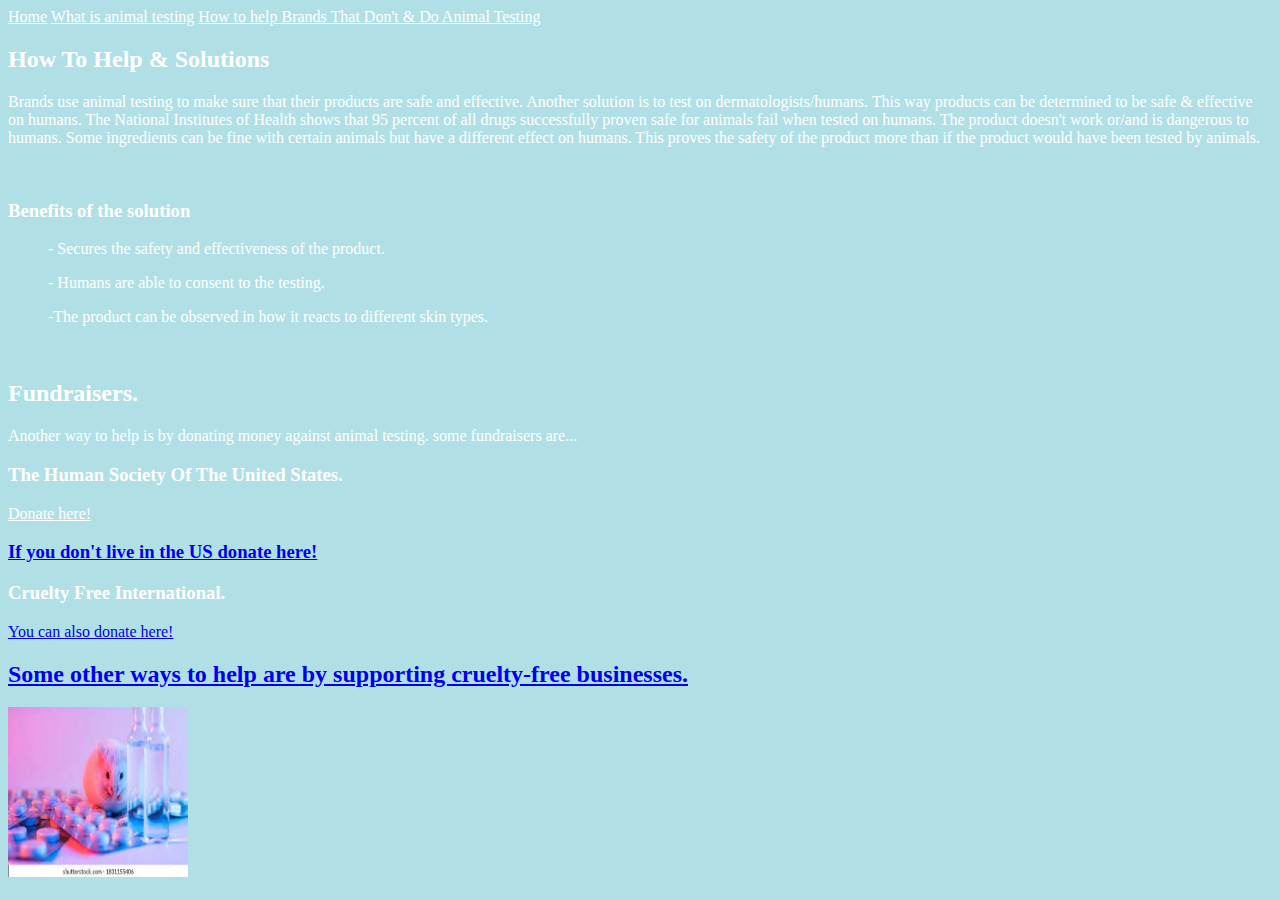
<file: howtohelpandsolutions.html>
<!DOCTYPE html>
<html>

<head>
  
  <meta charset="utf-8">
  <meta name="viewport" content="width=device-width">
  <title>replit</title>
  <link href="style.css" rel="stylesheet" type="text/css" />
</head>


  
<header>
  <nav>
<a style="color:white;" href="#">Home</a>
<a style="color:white;" href="whatisanimaltesting.html">What is animal testing</a>
<a style="color:white;" href="howtohelpandsolutions.html"> How to help </a>
<a style="color:white;" href="brandsthatdontanddoanimaltesting.html"> Brands That Don't & Do Animal Testing</a>
  </nav>
<section> 

  <body style="background-color:powderblue;">
  <h2 style="color:white;"> How To Help & Solutions</h2>
  
 <p style="color:white;"> Brands use animal testing to make sure that their products are safe and effective. Another solution is to test on dermatologists/humans. This way products can be determined to be safe & effective on humans. The National Institutes of Health shows that 95 percent of all drugs successfully proven safe for animals fail when tested on humans. The product doesn't work or/and is dangerous to humans. Some ingredients can be fine with certain animals but have a different effect on humans. This proves the safety of the product more than if the product would have been tested by animals.  </p>  
</section>
<br>
<section> 
  <h3 style="color:white;"> Benefits of the solution</h3>
  <l>
    <ul style="color:white;">
      - Secures the safety and effectiveness of the product. 
    </ul>
    <ul style="color:white;"> 
      - Humans are able to consent to the testing.
    </ul>
    <ul style="color:white;">
     -The product can be observed in how it reacts to different skin types. 
    </ul>
  </l>
</section>
<br>
<section> 
  <h2 style="color:white;"> Fundraisers. </h2>
  <p style="color:white;"> Another way to help is by donating money against animal testing. some fundraisers are...</p>

  <h3 style="color:white;"> The Human Society Of The United States. </h3>
  <p style="color:white;"> 
    <a style="color:white;" href="https://secured.humanesociety.org/page/84818/action/1?locale=en-US" target="_blank"> Donate here!</a> </p>

    <h3 style="color:white;" The Human Society International. </h3>
  <p style="color:white;"> <a href="https://donate.hsi.org/page/113252/donate/1?locale=en-US" target="_blank"> If you don't live in the US donate here!</a></p>
 
  <h3 style="color:white;"> Cruelty Free International.</h3>
  <p style="color:white;"> <a href="https://crueltyfreeinternational.org/ways-you-can-help/fundraise-animals"target="_blank"> You can also donate here!
  
<h2 style="color:white;"> Some other ways to help are by supporting cruelty-free businesses.</h2>

<div>
<img
  src="[data-uri]" width="180" height="170" alt=Animaltesting>
  </div> 
  </body> 
<main> 


</main>
</section>
</file>
<file: style.css>
html {
  height: 100%;
  width: 100%;
}

*{font-family: Cambria; text-align:left;}


body{}
h1 {
    color: #45464a;
    font-size: 5rem;
}

.div-1 {position:absolute; top: 15px; left: 175px;width:500px;}
</file>
